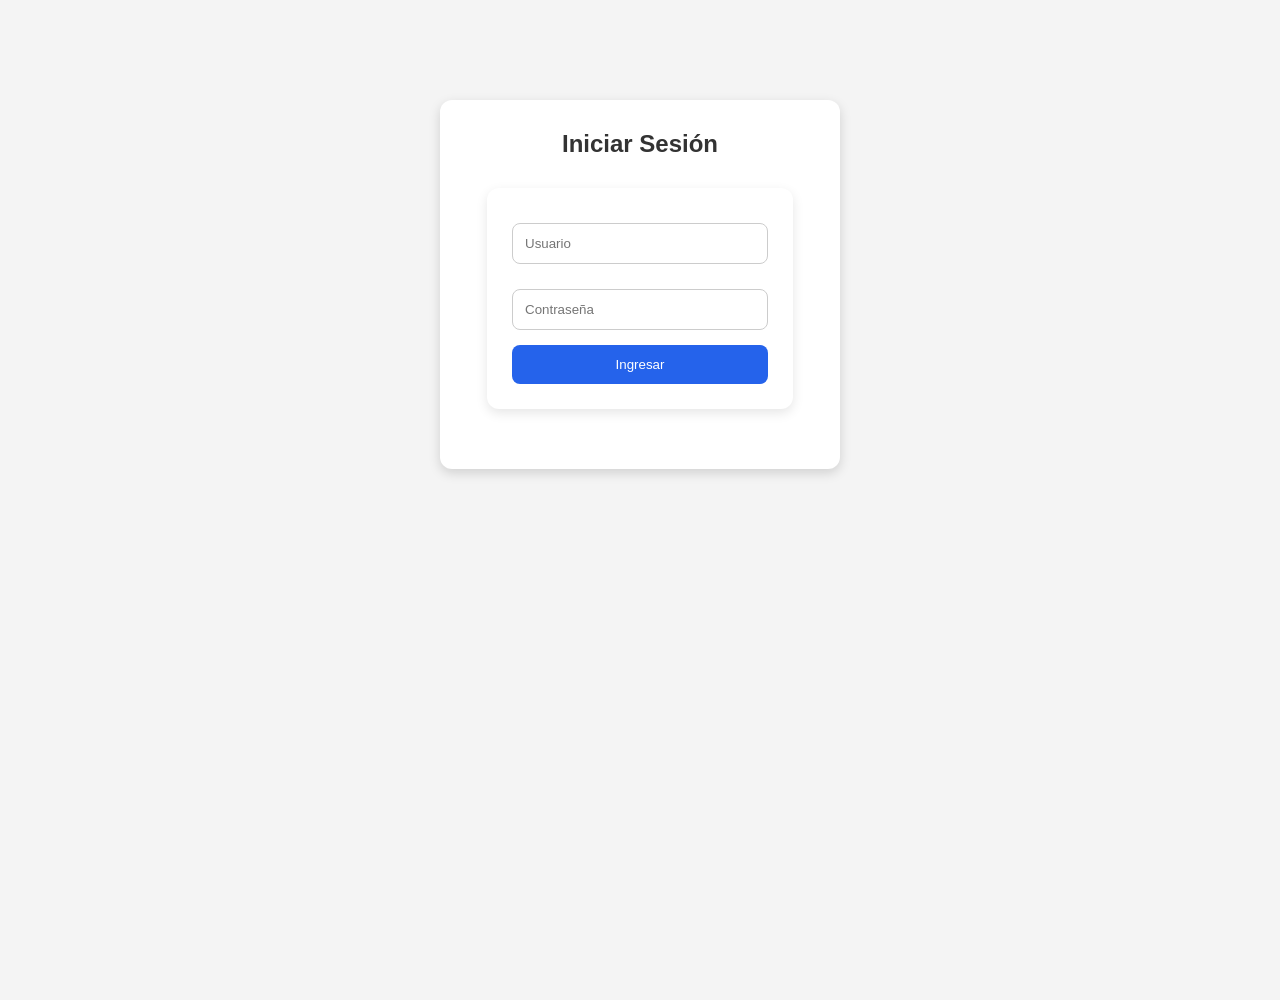
<file: admin.html>
<!DOCTYPE html>
<html lang="es">
<head>
    <meta charset="UTF-8">
    <title>Administración</title>
    <link rel="stylesheet" href="css/styles.css">
</head>
<body>

<h1>Administración de Noticias</h1>

<div class="admin-acciones">

    <a href="index.html" class="btn-volver">Volver al portal</a>

    <button id="logoutBtn" class="btn-logout">
        Cerrar sesión
    </button>

</div>

<form id="newsForm">

    <input
        type="text"
        id="titulo"
        placeholder="Título"
        required
    >

    <textarea
        id="descripcion"
        placeholder="Descripción"
        required
    ></textarea>

    <input
        type="text"
        id="imagen"
        placeholder="URL Imagen"
        required
    >

    <button type="submit">
        Guardar noticia
    </button>

</form>

<div id="listaNoticias"></div>

<script src="js/noticias.js"></script>
<script src="js/admin.js"></script>

</body>
</html>
</file>
<file: css/styles.css>
*{
    margin:0;
    padding:0;
    box-sizing:border-box;
}

body{
    font-family:Arial,sans-serif;
    background:#f4f4f4;
    color:#333;
    min-height:100vh;
}

/* HEADER */

header{
    background:#1e3a8a;
    color:white;
    padding:20px 40px;

    display:flex;
    justify-content:space-between;
    align-items:center;
}

header h1{
    font-size:2rem;
}

header a,
header button{
    text-decoration:none;
    border:none;
    background:white;
    color:#1e3a8a;
    padding:10px 15px;
    border-radius:8px;
    cursor:pointer;
    font-weight:bold;
    margin-left:10px;
}

header a:hover,
header button:hover{
    opacity:0.9;
}

/* DOLAR */

#dolar{
    width:90%;
    margin:20px auto;
    background:white;
    padding:20px;
    border-radius:12px;
    box-shadow:0 2px 10px rgba(0,0,0,0.1);
}

/* CONVERSOR */

#conversor{
    width:90%;
    margin:20px auto;
    background:white;
    padding:20px;
    border-radius:12px;
    box-shadow:0 2px 10px rgba(0,0,0,0.1);
}

#conversor h2{
    margin-bottom:15px;
}

#conversor input{
    width:100%;
    padding:12px;
    border:1px solid #ccc;
    border-radius:8px;
    margin-bottom:15px;
}

#conversor button{
    padding:10px 20px;
    border:none;
    border-radius:8px;
    background:#2563eb;
    color:white;
    cursor:pointer;
    margin-right:10px;
}

#conversor button:hover{
    background:#1d4ed8;
}

#resultadoConversion{
    margin-top:15px;
    font-size:18px;
    font-weight:bold;
}

/* MUNDIAL */

#mundial{
    width:90%;
    margin:20px auto;
    background:white;
    padding:20px;
    border-radius:12px;
    box-shadow:0 2px 10px rgba(0,0,0,0.1);
}

#mundial h2{
    margin-bottom:15px;
}

#mundial h3{
    margin:15px 0 10px;
}

.mundial-lista{
    display:grid;
    grid-template-columns:repeat(2,1fr);
    gap:15px;
}

.partido{
    background:#f4f4f4;
    border-radius:8px;
    padding:12px 15px;
}

.partido h4{
    margin-bottom:5px;
}

/* NOTICIAS */

#noticias,
#listaNoticias{
    width:90%;
    margin:20px auto;

    display:grid;
    grid-template-columns:repeat(3,1fr);

    gap:20px;
}

.card{
    background:white;
    border-radius:12px;
    overflow:hidden;
    box-shadow:0 4px 12px rgba(0,0,0,0.1);
}

.card img{
    width:100%;
    height:180px;
    object-fit:cover;
}

.card h3{
    padding:15px 15px 5px;
}

.card p{
    padding:0 15px 15px;
}

.card button{
    margin:15px;
    padding:10px;
    border:none;
    border-radius:8px;
    background:#dc2626;
    color:white;
    cursor:pointer;
}

.card button:hover{
    background:#b91c1c;
}

/* ADMIN */

.admin-acciones{
    width:90%;
    margin:20px auto 0;

    display:flex;
    justify-content:space-between;
    align-items:center;
}

.btn-volver,
.btn-logout{
    text-decoration:none;
    border:none;
    padding:10px 15px;
    border-radius:8px;
    cursor:pointer;
    font-weight:bold;
}

.btn-volver{
    background:white;
    color:#1e3a8a;
    border:1px solid #1e3a8a;
}

.btn-volver:hover{
    background:#1e3a8a;
    color:white;
}

.btn-logout{
    background:#dc2626;
    color:white;
}

.btn-logout:hover{
    background:#b91c1c;
}

.dark .btn-volver{
    background:#1f1f1f;
    color:white;
    border:1px solid #555;
}

/* LOGIN */

.login-container{
    width:400px;
    max-width:90%;
    margin:100px auto;
    background:white;
    padding:30px;
    border-radius:12px;
    box-shadow:0 4px 12px rgba(0,0,0,0.15);
}

.login-container h2{
    text-align:center;
    margin-bottom:20px;
}

/* FORMULARIOS */

form{
    width:90%;
    max-width:600px;
    margin:30px auto;
    background:white;
    padding:25px;
    border-radius:12px;
    box-shadow:0 4px 12px rgba(0,0,0,0.1);
}

input,
textarea{
    width:100%;
    padding:12px;
    margin-top:10px;
    margin-bottom:15px;
    border:1px solid #ccc;
    border-radius:8px;
}

textarea{
    resize:vertical;
    min-height:120px;
}

form button{
    width:100%;
    padding:12px;
    border:none;
    background:#2563eb;
    color:white;
    border-radius:8px;
    cursor:pointer;
}

form button:hover{
    background:#1d4ed8;
}

/* DARK MODE */

.dark{
    background:#121212;
    color:white;
}

.dark #dolar,
.dark #conversor,
.dark #mundial,
.dark .card,
.dark form,
.dark .login-container{
    background:#1f1f1f;
    color:white;
}

.dark .partido{
    background:#2a2a2a;
}

.dark input,
.dark textarea{
    background:#2a2a2a;
    color:white;
    border:1px solid #555;
}

.dark header{
    background:#111827;
}

/* RESPONSIVE */

@media (max-width: 900px){

    #noticias,
    #listaNoticias{
        grid-template-columns:repeat(2,1fr);
    }

}

@media (max-width: 600px){

    header{
        flex-direction:column;
        gap:15px;
    }

    #noticias,
    #listaNoticias{
        grid-template-columns:1fr;
    }

    .mundial-lista{
        grid-template-columns:1fr;
    }

    #conversor button{
        width:100%;
        margin-bottom:10px;
    }

}
</file>
